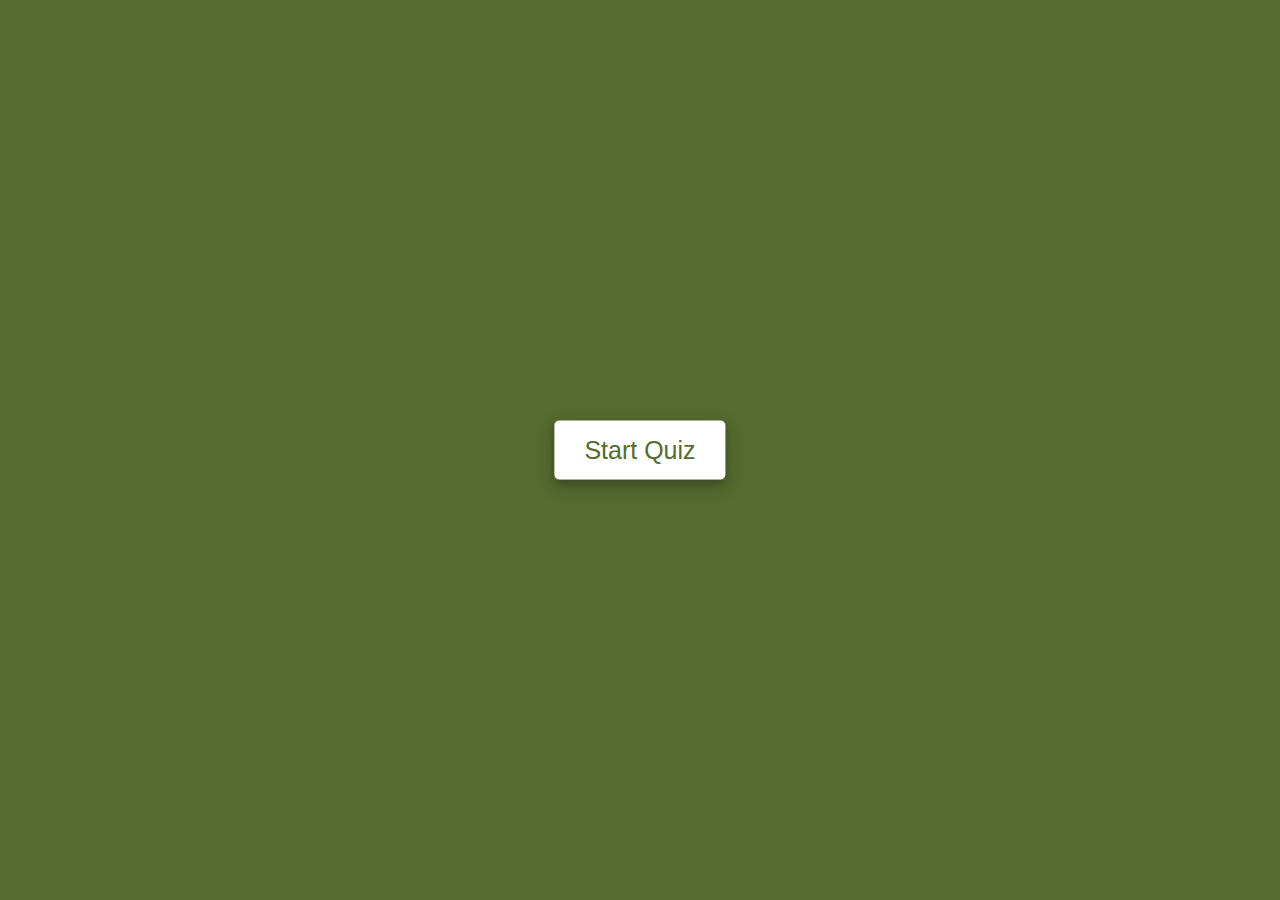
<file: index.html>
<!DOCTYPE html>
    <html lang="en">
    <head>
        <meta charset="UTF-8">
        <meta name="viewport" content="width=device-width, initial-scale=1.0">
        <title>Quiz App | Lauren Amor</title>
        <link rel="stylesheet" href="./assets/css/style.css">
        <!-- FontAweome CDN Link for Icons-->
        <link rel="stylesheet" href="https://cdnjs.cloudflare.com/ajax/libs/font-awesome/5.15.3/css/all.min.css"/>
    </head>
    <body>
        <!-- START QUIZ BUTTON-->
        <div class="start_btn"><button>Start Quiz</button></div>
    
        <!-- INFO BOX -->
        <div class="info_box">
            <div class="info-title"><span>Some Rules of this Quiz</span></div>
            <div class="info-list">
                <div class="info">1. You will have only <span>15 seconds</span> per each question.</div>
                <div class="info">2. Once you select your answer, it can't be undone.</div>
                <div class="info">3. You can't select any option once time goes off.</div>
                <div class="info">4. You can't exit from the Quiz while you're playing.</div>
                <div class="info">5. You'll get points on the basis of your correct answers.</div>
            </div>
            <div class="buttons">
                <button class="quit">Exit Quiz</button>
                <button class="restart">Continue</button>
            </div>
        </div>
    
        <!-- QUIZ BOX -->
        <div class="quiz_box">
            <header>
                <div class="title">Coding Quiz</div>
                <div class="timer">
                    <div class="time_left_txt">Time Left</div>
                    <div class="timer_sec">15</div>
                </div>
                <div class="time_line"></div>
            </header>
            <section>
                <div class="que_text">
                    <!-- Question from JavaScript -->
                </div>
                <div class="option_list">
                    <!-- Options from JavaScript -->
                </div>
            </section>
    
            <!-- FOOTER OF QUIZ BOX -->
            <footer>
                <div class="total_que">
                    <!-- Question Count Number from JavaScript -->
                </div>
                <button class="next_btn">Next Que</button>
            </footer>
        </div>
    
        <!-- RESULT BOX -->
        <div class="result_box">
            <div class="icon">
                <i class="fas fa-crown"></i>
            </div>
            <div class="complete_text">You've completed the Quiz!</div>
            <div class="score_text">
                <!-- Score Result from JavaScript -->
            </div>
            <div class="buttons">
                <button class="restart">Replay Quiz</button>
                <button class="quit">Quit Quiz</button>
            </div>
        </div>

<!-- HIGH SCORES SECTION -->

      <!-- <div id="container-username">
        <div id="container-title">
            <h1>High Scores</h1>
          <h3>Type your initials to see and save your score!</h3>
          <div>
              <form onsubmit="return formSubmission()">
              <input type='text' id='firstname' name='firstname' required />
              <input type='submit' id="submit-form" value="Go Now!">
              </form>
          </div>
      </div> -->
    
<script src="./assets/js/questions.js"></script>

 <script src="./assets/js/script.js"></script>
    
    </body>
    </html>
</file>
<file: assets/css/style.css>
*{
    margin: 0;
    padding: 0;
    box-sizing: border-box;
    font-family: "Gill Sans", sans-serif;
}
body{
    background-color: darkolivegreen;
}

::selection{
    color: #fff;
    background: darkolivegreen;
}

.start_btn,
.info_box,
.quiz_box,
.result_box{
    position: absolute;
    top: 50%;
    left: 50%;
    transform: translate(-50%, -50%);
    box-shadow: 0 4px 8px 0 rgba(0, 0, 0, 0.2), 
                0 6px 20px 0 rgba(0, 0, 0, 0.19);
    transition: all 0.3s ease;
}

.start_btn, .info_box {
    position: absolute; 
    top: 50%;
    left: 50%;
    transform: translate(-50%, -50%);
}

.info_box.activeInfo, 
.quiz_box.activeQuiz {
    opacity: 1;
    z-index: 5;
    pointer-events: auto;
    transform: translate(-50%, -50%) scale(0.9);
}

/*START QUIZ BUTTON STYLING*/

.start_btn button {
    font-size: 25px;
    font-weight: 500;
    color: darkolivegreen;
    padding: 15px 30px;
    outline: none;
    border: none;
    border-radius: 5px;
    background: white;
    cursor: pointer;
}

/*INFO BOX STYLING*/


.info_box {
    width: 540px;
    background: white;
    border-radius: 5px;
    opacity: 0;
    pointer-events: none;
    transform: translate(-50%, -50%) scale(0.9);
}

.info_box .info_title {
    height: 60px;
    width: 100%;
    border-bottom: 1 px solid lightgrey;
    display: flex;
    align-items: center;
    padding:0 30px;
    font-size: 20px;
    font-weight: 600;
}

.info_box .info_list {
    padding: 15px 35px;
}

.info_box .info_list .info {
    margin: 5px 0;
    font-size: 17px;
}

.info_box .info_list .info span {
    font-weight: 600;
    color: darkolivegreen;
}

.info_box .buttons {
    height: 60px;
    display: flex;
    align-items: center;
    justify-content: flex-end;
    padding: 0 35px;
    border-top: 1px solid lightgrey;
}

.info_box .buttons button {
    margin: 0 5px;
    height: 40px;
    width: 100px;
    outline: none;
    border: 1px solid transparent;
    border-radius: 10px;
    color: white;
    font-size: 16px;
    font-weight: 500;
    cursor: pointer;
    transition: all 0.3s ease;
}

/*BUTTONS STYLING*/

.buttons button.restart {
    color: white;
    background: darkolivegreen;
}

.buttons button.restart:hover {
    background: darkolivegreen;
}

.buttons button.quit {
    color: darkolivegreen;
}

.buttons button.quit:hover {
    color: white;
    background: darkolivegreen;
}

/*QUIZ BOX STYLING*/

.quiz_box {
    width: 550px;
    background: white;
    border-radius: 10px;
    opacity: 0;
    pointer-events: none;
    transform: translate(-50%, -50%) scale(0.9);
}

.quiz_box header {
    position: relative;
    z-index: 90;
    height: 70px;
    padding: 0 30px;
    background: white;
    display:flex;
    justify-content: space-between;
    border-radius: 0px 3px 3px 5px 1px rgba(0,0,0,0);
}

.quiz_box header .title {
    font-size: 20px;
    font-weight: 600;
}

.quiz_box header .timer {
    display:flex;
    align-items: center;
    justify-content: space-between;
    width: 145px;
    height: 45px;
    background: rgb(209, 185, 122);
    border: 1px solid darkolivegreen;
    border-radius: 10px;
    padding: 0 8px;
}

.quiz_box header .timer .time_text {
    font-weight: 400;
    font-size: 17px;
    user-select: none;
}
.quiz_box header .timer .timer_sec {
    font-size: 18px;
    font-weight: 500;
    background: darkgray;
    height: 30px;
    width: 45px;
    color: white;
    text-align: 30px;
    border-radius: 5px;
    border: 1px solid darkgray;
    user-select: none;
}

.quiz_box .section {
    padding: 25px 30px 20px 30px;
    background: white;
}

.quiz_box .section .que_text{
    font-size: 25px;
    font-weight: 600;
}

.quiz_box .section .option_list {
    padding: 20px 0;
    display: block;
}

/*SECTION STYLING*/

section .option_list .option { 
    background: #92a375;
    border: 1px solid darkolivegreen;
    border-radius: 10px;
    padding: 8px 15px;
    font-size: 17px;
    margin-bottom: 15px;
    cursor: pointer;
    transition: all 0.3s ease;
    display: flex;
    align-items: center;
    justify-content: space-between;
}

section .option_list .option:hover { 
    color: darkolivegreen;
    background: #92a375;
    border-color: #a1ac8e
}

section .option_list .option:last-child { 
    margin-bottom: 0px;
}

/*OPTION LIST STYLING*/

.option_list .option .icon {
    height: 26px;
    width: 26px;
    border: 2px solid transparent;
    border-radius: 50%;
    font-size: 13px;
    line-height: 24px;
    pointer-events: none;
}
.option_list .option .icon.tick{
    color: green;
    border-color: green; 
    background: lightgreen;
}

.option_list .option .icon.cross{
    color: red; 
    border-color: red;
    background: lightpink;
}

.option_list .option.correct {
    color: green;
    border-color: green; 
    background: lightgreen;
}

.option_list .option.incorrect {
    color: red; 
    border-color: red;
    background: lightpink;
}

.option_list .option.disabled {
    pointer-events: none;

}



/*FOOTER STYLING*/

.quiz_box footer{
    height: 60px;
    width: 100%;
    padding: 0 30px;
    display:flex;
    align-items: center;
    justify-content: space-between;
}

.quiz_box footer .total_que span{
    display:flex;
    user-select: none;
}

footer .total_que span p{
    font-weight: 500;
    padding: 0 5px;

}

.total_que span p:first_child{
    padding-left: 0px;
}

footer .next_btn {
    height: 40px;
    padding: 0 13px;
    font-size: 18px;
    font-weight: 400;
    border: none;
    outline: none;
    color: white;
    background: darkolivegreen;
    border-radius: 10px;
    border: 1 px solid darkolivegreen;
    cursor: pointer;
}

footer .next_btn:hover {
    background: darkolivegreen;
}

/*RESULT BOX STYLING*/

.result_box{
    background: white;
    width: 450px;
    padding: 25px 30px;
    border-radius: flex;
    text-align: center;
    align-items: center;
    flex-direction: column;
    justify-content: space-between;
    opacity: 0;
    pointer-events: none;
    transform: translate(-50%, -50%) scale(0.9);
}

.result_box .icon{
    font-size: 100px;
    color: darkolivegreen;
    margin-bottom: 10px;
}

.result_box .complete_text{
    font-size: 20px;
    font-weight: 500;
}
.result_box .score_text span{
    display:flex;
    margin: 10px 0;
    font-size: 18px;
    font-weight: 500;
}

.score_text span p{
    font-weight: 600;
    padding: 0 4px;
}

.result_box .buttons{
    display: flex;
    margin: 20px 0;
}

.result_box .buttons button{
    margin: 0 10px;
    height: 45px;
    padding: 0 20px;
    border: none;
    outline: none;
    font-size: 18px;
    font-weight: 500;
    border-radius: 10px;
    border: 1px solid darkolivegreen;
    cursor: pointer;
    transition: all 0.3s ease;
}

/* RESULTS/END BUTTONS STYLING*/

.buttons button.restart{
    color: #fff;
    background: darkolivegreen;
}

.buttons button.restart:hover{
    background: #92a375;
}

.buttons button.quit{
    color: darkolivegreen;
    background: #fff;
}

.buttons button.quit:hover{
    color: #fff;
    background: darkolivegreen;
}

/* HIGH SCORES SECTION

.container-username {
    width: 800px;
    max-width: 80%;
    background-color: #63768d;
    border-radius: 5px;
    padding: 10px;
    box-shadow: 0 0 10px 2px;
}

.container-title {
    text-align: center;
}

.username {
    text-align: center;
} */
</file>
